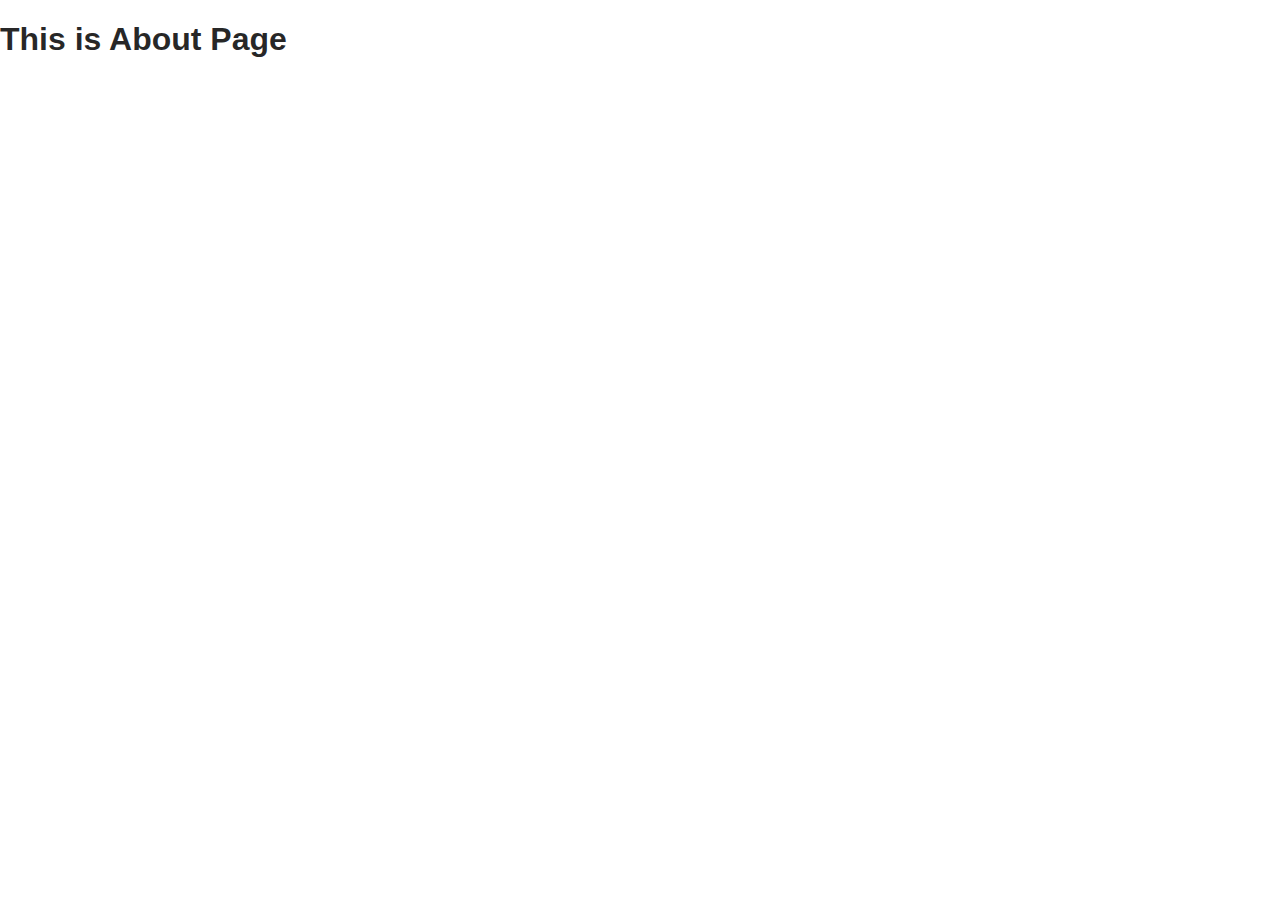
<file: about.html>
<!DOCTYPE html>
<html lang="en" dir="ltr">
  <head>
    <meta charset="utf-8">
    <meta name="viewport" content="width=device-width, initial-scale=1,minimum-scale=1,maximum-scale=1,user-scalable=no">
    <link rel="stylesheet" href="assets/css/styles.css">
    <title>Pagina About - Felipe Botelho</title>
  </head>
  <body>
    <h1>This is About Page</h1>
  </body>
</html>
</file>
<file: assets/css/styles.css>
:root {
  --background: white;
  --primary: purple;
  --color: rgba(0,0,0,0.85);
  --radius: 6px;
  --shadow: rgba(0, 0, 0, 0.1);
}

* {
  font-family: sans-serif;
  transition: all 0.3s;
  color: var(--color);
}

html, body {
  margin: 0;
  padding: 0;
  background: var(--background);
}
  body.dark {
    --background: #262626;
    --color: white;
    --primary: green;
    --shadow: rgba(255, 255, 255, 0.1);
  }

section nav {
  display: flex;
  justify-content: center;
  align-items: center;
  padding: 1rem;
  background: var(--background);
  box-shadow: var(--shadow) 0px 4px 12px;
  gap: 1rem;
}
  section nav a {
    color: var(--color);
    text-decoration: none;
    padding: 0.6rem 1rem;
    border-radius: var(--radius);
  }
    section nav a:hover {
      background: var(--primary);
      color: white;
    }

section header {
  width: 100%;
  background: var(--primary);
  border-radius: var(--radius);
  padding: 1rem;
  display: flex;
  flex-direction: column;
  gap: 1rem;
}
  section header * {
    margin: 0;
    color: var(--background);
  }

section article {
  padding: 1rem 16rem;
}

.toggle-mode {
  position: fixed;
  bottom: 1rem;
  right: 1rem;
  width: 2.5rem;
  height: 2.5rem;
  background: transparent;
  border: none;
  padding: 0;
}
  .toggle-mode img {
    width: 100%;
    object-fit: contain;
  }


  h1 span:nth-child(1) {
    color: #4285f4;
  }
  h1 span:nth-child(2) {
    color: #ea4335;
  }
  h1 span:nth-child(3) {
    color: #fbbc04;
  }
  h1 span:nth-child(4) {
    color: #4285f4;
  }
  h1 span:nth-child(5) {
    color: #34a853;
  }
  h1 span:nth-child(6) {
    color: #ea4335;
  }
</file>
